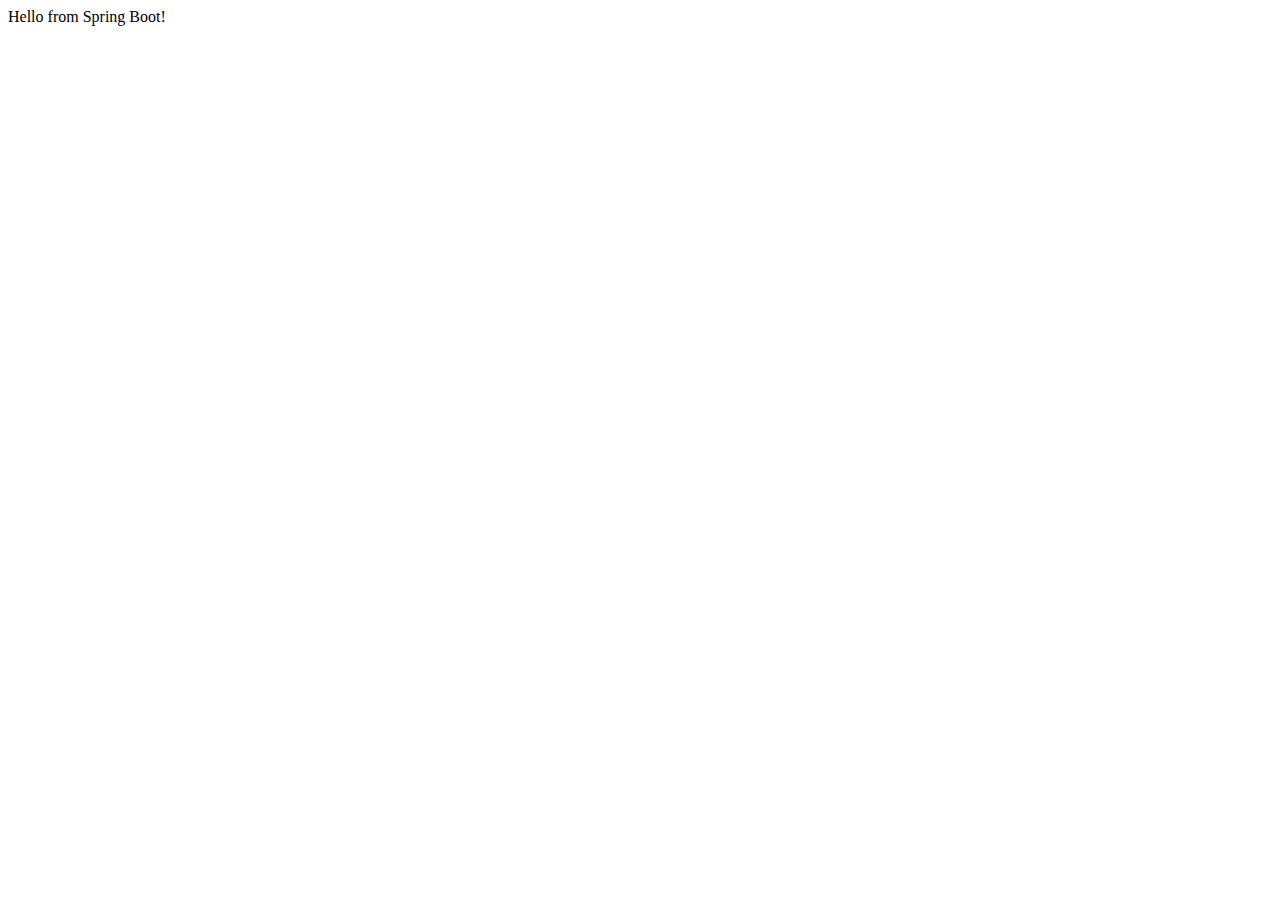
<file: src/main/resources/static/index.html>
<!doctype html>
<html lang="en">
<head>
    <meta charset="UTF-8">
    <meta name="viewport"
          content="width=device-width, user-scalable=no, initial-scale=1.0, maximum-scale=1.0, minimum-scale=1.0">
    <meta http-equiv="X-UA-Compatible" content="ie=edge">
    <title>Spring Boot</title>
</head>
<body>
    Hello from Spring Boot!
</body>
</html>
</file>
